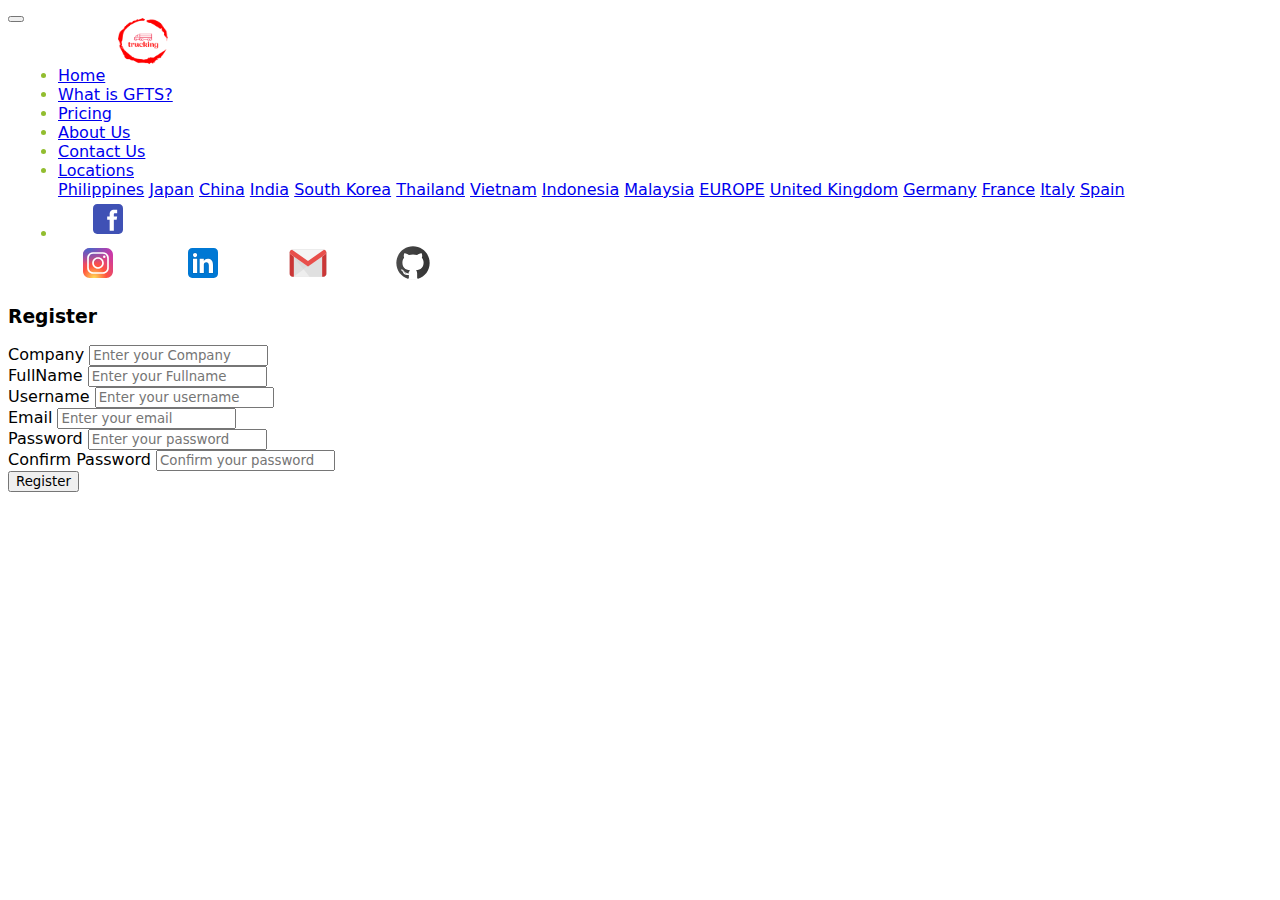
<file: registration.html>
<!DOCTYPE html>
<html lang="en">
<head>
  <meta charset="UTF-8">
  <meta name="viewport" content="width=device-width, initial-scale=1">
  <title>Trucking Fast Logistics</title>
  <link href="https://cdn.jsdelivr.net/npm/bootstrap@5.3.1/dist/css/bootstrap.min.css" rel="stylesheet" integrity="sha384-4bw+/aepP/YC94hEpVNVgiZdgIC5+VKNBQNGCHeKRQN+PtmoHDEXuppvnDJzQIu9" crossorigin="anonymous">
  <script src="https://cdn.jsdelivr.net/npm/bootstrap@5.3.1/dist/js/bootstrap.bundle.min.js" integrity="sha384-HwwvtgBNo3bZJJLYd8oVXjrBZt8cqVSpeBNS5n7C8IVInixGAoxmnlMuBnhbgrkm" crossorigin="anonymous"></script>
  <link rel="stylesheet" href="css/style.css">

</head>
<body class="animation2">
    <section class="container-fluid ">
      <div class="navbar container">
       <div class="card-header fixed-top">
        <button class="navtags navbar-toggler " type="button" data-bs-toggle="collapse" data-bs-target="#navbarNav" aria-controls="navbarNav" aria-expanded="false" aria-label="Toggle navigation">
          <span class=" navbar-toggler-icon"></span>
        </button>
        <ul class="menu4 bg-dark nav" id="navbarNav">
        <img src="assets/scr/logo1.png" class="logo" alt="logo">
         <li class="nav-item dropdown">
          <a class="navtags1 nav-link" href="index.html"   >Home</a>
         </li>
        <li class="nav-item dropdown">
          <a class="navtags1 nav-link" href="index.html">What is GFTS? </a>
        </li>
         <li class="nav-item dropdown">
          <a class="navtags1 nav-link" href="index.html" tabindex="-1">Pricing</a>
        </li>
        <li class="nav-item dropdown">
          <a class="navtags1 nav-link" href="index.html">About Us</a>
        </li>
        <li class="nav-item dropdown">
          <a class="navtags1 nav-link" href="index.html">Contact Us</a>
        </li>
        <li class="nav-item dropdown">
          <a class="navtags1 nav-link dropdown-toggle " href="#" id="navbarDropdown" role="button" data-bs-toggle="dropdown" aria-haspopup="true" aria-expanded="false">
            Locations
          </a>       
          <div class="dropdown-menu row" aria-labelledby="navbarDropdown ">
                       <a class="bg-black dropdown-item col-12 text-bg-danger" href="registration.html">Philippines</a>
                       <a class="bg-black dropdown-item col-12 text-bg-danger" href="registration.html">Japan</a>
                       <a class="bg-black dropdown-item col-12 text-bg-danger" href="registration.html">China</a>
                       <a class="bg-black dropdown-item col-12 text-bg-danger" href="registration.html">India</a>
                       <a class="bg-black dropdown-item col-12 text-bg-danger" href="registration.html">South Korea</a>
                       <a class="bg-black dropdown-item col-12 text-bg-danger" href="registration.html">Thailand</a>
                       <a class="bg-black dropdown-item col-12 text-bg-danger" href="registration.html">Vietnam</a>
                       <a class="bg-black dropdown-item col-12 text-bg-danger" href="registration.html">Indonesia</a>
                       <a class="bg-black dropdown-item col-12 text-bg-danger" href="registration.html">Malaysia</a>
                       <a class="bg-black dropdown-item col-12 text-bg-danger" href="registration.html">EUROPE</a>
                       <a class="bg-black dropdown-item col-12 text-bg-danger" href="registration.html">United Kingdom</a>
                       <a class="bg-black dropdown-item col-12 text-bg-danger" href="registration.html">Germany</a>
                       <a class="bg-black dropdown-item col-12 text-bg-danger" href="registration.html">France</a>
                       <a class="bg-black dropdown-item col-12 text-bg-danger" href="registration.html">Italy</a>
                       <a class="bg-black dropdown-item col-12 text-bg-danger" href="registration.html">Spain</a>
          
        </li>   
        <li class="align-content-end regsicon">  <a href="https://www.facebook.com/Sidmerfroi" class="left-animate regsicon"><svg xmlns="http://www.w3.org/2000/svg" x="0px" y="0px" width="100" height="40" viewBox="0 0 48 48">
          <path fill="#3F51B5" d="M42,37c0,2.762-2.238,5-5,5H11c-2.761,0-5-2.238-5-5V11c0-2.762,2.239-5,5-5h26c2.762,0,5,2.238,5,5V37z"></path><path fill="#FFF" d="M34.368,25H31v13h-5V25h-3v-4h3v-2.41c0.002-3.508,1.459-5.59,5.592-5.59H35v4h-2.287C31.104,17,31,17.6,31,18.723V21h4L34.368,25z"></path></a>
          </svg></li>
          <a href="https://www.instagram.com/heffrrooo/" class="left-animate regsicon"><svg xmlns="http://www.w3.org/2000/svg" x="0px" y="0px" width="100" height="40" viewBox="0 0 48 48">
            <radialGradient id="yOrnnhliCrdS2gy~4tD8ma_Xy10Jcu1L2Su_gr1" cx="19.38" cy="42.035" r="44.899" gradientUnits="userSpaceOnUse"><stop offset="0" stop-color="#fd5"></stop><stop offset=".328" stop-color="#ff543f"></stop><stop offset=".348" stop-color="#fc5245"></stop><stop offset=".504" stop-color="#e64771"></stop><stop offset=".643" stop-color="#d53e91"></stop><stop offset=".761" stop-color="#cc39a4"></stop><stop offset=".841" stop-color="#c837ab"></stop></radialGradient><path fill="url(#yOrnnhliCrdS2gy~4tD8ma_Xy10Jcu1L2Su_gr1)" d="M34.017,41.99l-20,0.019c-4.4,0.004-8.003-3.592-8.008-7.992l-0.019-20	c-0.004-4.4,3.592-8.003,7.992-8.008l20-0.019c4.4-0.004,8.003,3.592,8.008,7.992l0.019,20	C42.014,38.383,38.417,41.986,34.017,41.99z"></path><radialGradient id="yOrnnhliCrdS2gy~4tD8mb_Xy10Jcu1L2Su_gr2" cx="11.786" cy="5.54" r="29.813" gradientTransform="matrix(1 0 0 .6663 0 1.849)" gradientUnits="userSpaceOnUse"><stop offset="0" stop-color="#4168c9"></stop><stop offset=".999" stop-color="#4168c9" stop-opacity="0"></stop></radialGradient><path fill="url(#yOrnnhliCrdS2gy~4tD8mb_Xy10Jcu1L2Su_gr2)" d="M34.017,41.99l-20,0.019c-4.4,0.004-8.003-3.592-8.008-7.992l-0.019-20	c-0.004-4.4,3.592-8.003,7.992-8.008l20-0.019c4.4-0.004,8.003,3.592,8.008,7.992l0.019,20	C42.014,38.383,38.417,41.986,34.017,41.99z"></path><path fill="#fff" d="M24,31c-3.859,0-7-3.14-7-7s3.141-7,7-7s7,3.14,7,7S27.859,31,24,31z M24,19c-2.757,0-5,2.243-5,5	s2.243,5,5,5s5-2.243,5-5S26.757,19,24,19z"></path><circle cx="31.5" cy="16.5" r="1.5" fill="#fff"></circle><path fill="#fff" d="M30,37H18c-3.859,0-7-3.14-7-7V18c0-3.86,3.141-7,7-7h12c3.859,0,7,3.14,7,7v12	C37,33.86,33.859,37,30,37z M18,13c-2.757,0-5,2.243-5,5v12c0,2.757,2.243,5,5,5h12c2.757,0,5-2.243,5-5V18c0-2.757-2.243-5-5-5H18z"></path></a>
            </svg>
            <a href="https://www.linkedin.com/in/froi-sandoval/"class="left-animate regsicon"><svg xmlns="http://www.w3.org/2000/svg" x="0px" y="0px" width="100" height="40" viewBox="0 0 48 48">
              <path fill="#0078d4" d="M42,37c0,2.762-2.238,5-5,5H11c-2.761,0-5-2.238-5-5V11c0-2.762,2.239-5,5-5h26c2.762,0,5,2.238,5,5	V37z"></path><path d="M30,37V26.901c0-1.689-0.819-2.698-2.192-2.698c-0.815,0-1.414,0.459-1.779,1.364	c-0.017,0.064-0.041,0.325-0.031,1.114L26,37h-7V18h7v1.061C27.022,18.356,28.275,18,29.738,18c4.547,0,7.261,3.093,7.261,8.274	L37,37H30z M11,37V18h3.457C12.454,18,11,16.528,11,14.499C11,12.472,12.478,11,14.514,11c2.012,0,3.445,1.431,3.486,3.479	C18,16.523,16.521,18,14.485,18H18v19H11z" opacity=".05"></path><path d="M30.5,36.5v-9.599c0-1.973-1.031-3.198-2.692-3.198c-1.295,0-1.935,0.912-2.243,1.677	c-0.082,0.199-0.071,0.989-0.067,1.326L25.5,36.5h-6v-18h6v1.638c0.795-0.823,2.075-1.638,4.238-1.638	c4.233,0,6.761,2.906,6.761,7.774L36.5,36.5H30.5z M11.5,36.5v-18h6v18H11.5z M14.457,17.5c-1.713,0-2.957-1.262-2.957-3.001	c0-1.738,1.268-2.999,3.014-2.999c1.724,0,2.951,1.229,2.986,2.989c0,1.749-1.268,3.011-3.015,3.011H14.457z" opacity=".07"></path><path fill="#fff" d="M12,19h5v17h-5V19z M14.485,17h-0.028C12.965,17,12,15.888,12,14.499C12,13.08,12.995,12,14.514,12	c1.521,0,2.458,1.08,2.486,2.499C17,15.887,16.035,17,14.485,17z M36,36h-5v-9.099c0-2.198-1.225-3.698-3.192-3.698	c-1.501,0-2.313,1.012-2.707,1.99C24.957,25.543,25,26.511,25,27v9h-5V19h5v2.616C25.721,20.5,26.85,19,29.738,19	c3.578,0,6.261,2.25,6.261,7.274L36,36L36,36z"></path></a>
              </svg>
              <a href="mailto:sidmerfroi@gmail.com" class="left-animate regsicon"> <svg xmlns="http://www.w3.org/2000/svg" x="0px" y="0px" width="100" height="40" viewBox="0 0 48 48">
              <path fill="#e0e0e0" d="M5.5,40.5h37c1.933,0,3.5-1.567,3.5-3.5V11.543c0-1.933-1.567-3.5-3.5-3.5h-37	c-1.933,0-3.5,1.567-3.5,3.5V37C2,38.933,3.567,40.5,5.5,40.5z"></path><path fill="#d9d9d9" d="M44.482,12.759L24,27.763L3.518,12.758c0,0-0.095-0.066-0.236-0.182L26,40.5h16.5 c1.933,0,3.5-1.567,3.5-3.5V11.441c0-0.102-0.021-0.197-0.03-0.296C45.816,12.262,44.482,12.759,44.482,12.759z"></path><path fill="#eee" d="M6.745,40.5H42.5c1.933,0,3.5-1.567,3.5-3.5V11.5L6.745,40.5z"></path><path fill="#e0e0e0" d="M25.745,40.5H42.5c1.933,0,3.5-1.567,3.5-3.5V11.5L18.771,31.616L25.745,40.5z"></path><path fill="#ca3737" d="M3.603,12.759c0,0-1.334-0.938-1.488-2.055c-0.008,0.099-0.03,0.195-0.03,0.296 L2,11.473v17.799V37c0,1.933,1.567,3.5,3.5,3.5H7V15.247L3.603,12.759z"></path><path fill="#ca3737" d="M45.97,11.145c-0.154,1.117-1.488,1.614-1.488,1.614L41,15.31V40.5h1.5 c1.933,0,3.5-1.567,3.5-3.5v-7.729v-17.83C46,11.34,45.979,11.244,45.97,11.145z"></path><path fill="#bcbcbc" d="M3.42,13.31l20.623,14.973L44.665,13.31c0,0,0.937-0.661,1.335-1.531v-0.228	c-0.012-1.996-1.569-3.51-3.5-3.5h-37c-1.933,0-3.5,1.567-3.5,3.5v0.009C2.323,12.536,3.42,13.31,3.42,13.31z"></path><g><path fill="#f5f5f5" d="M42.5,8H24H5.5C3.567,8,2,9.536,2,11.5c0,1.206,1.518,2.258,1.518,2.258L24,28.256 l20.482-14.497c0,0,1.518-1.053,1.518-2.258C46,9.536,44.433,8,42.5,8z"></path><path fill="#e84f4b" d="M43.246,8.082L24,21.5L4.754,8.082C3.18,8.419,2,9.797,2,11.5 c0,1.206,1.518,2.258,1.518,2.258L24,28.256l20.482-14.497c0,0,1.518-1.053,1.518-2.258C46,9.797,44.82,8.419,43.246,8.082z"></path></g></a>
             </svg>
             <a href="https://github.com/Bossfroi"class="left-animate regsicon" > <svg xmlns="http://www.w3.org/2000/svg" x="0px" y="0px" width="100" height="40" viewBox="0 0 48 48">
            <linearGradient id="rL2wppHyxHVbobwndsT6Ca_AZOZNnY73haj_gr1" x1="4" x2="44" y1="23.508" y2="23.508" gradientUnits="userSpaceOnUse"><stop offset="0" stop-color="#4c4c4c"></stop><stop offset="1" stop-color="#343434"></stop></linearGradient><path fill="url(#rL2wppHyxHVbobwndsT6Ca_AZOZNnY73haj_gr1)" d="M24,4C12.954,4,4,12.954,4,24c0,8.887,5.801,16.411,13.82,19.016h12.36	C38.199,40.411,44,32.887,44,24C44,12.954,35.046,4,24,4z"></path><path d="M30.01,41.996L30,36.198c0-0.939-0.22-1.856-0.642-2.687c5.641-1.133,8.386-4.468,8.386-10.177	c0-2.255-0.665-4.246-1.976-5.92c0.1-0.317,0.174-0.645,0.22-0.981c0.188-1.369-0.023-2.264-0.193-2.984l-0.027-0.116	c-0.186-0.796-0.409-1.364-0.418-1.388l-0.111-0.282l-0.111-0.282l-0.302-0.032l-0.303-0.032c0,0-0.199-0.021-0.501-0.021	c-0.419,0-1.04,0.042-1.627,0.241l-0.196,0.066c-0.74,0.249-1.439,0.485-2.417,1.069c-0.286,0.171-0.599,0.366-0.934,0.584	C27.334,12.881,25.705,12.69,24,12.69c-1.722,0-3.365,0.192-4.889,0.571c-0.339-0.22-0.654-0.417-0.942-0.589	c-0.978-0.584-1.677-0.819-2.417-1.069l-0.196-0.066c-0.585-0.199-1.207-0.241-1.626-0.241c-0.302,0-0.501,0.021-0.501,0.021	l-0.302,0.032l-0.3,0.031l-0.112,0.281l-0.113,0.283c-0.01,0.026-0.233,0.594-0.419,1.391l-0.027,0.115	c-0.17,0.719-0.381,1.615-0.193,2.983c0.048,0.346,0.125,0.685,0.23,1.011c-1.285,1.666-1.936,3.646-1.936,5.89	c0,5.695,2.748,9.028,8.397,10.17c-0.194,0.388-0.345,0.798-0.452,1.224c-0.197,0.067-0.378,0.112-0.538,0.137	c-0.238,0.036-0.487,0.054-0.739,0.054c-0.686,0-1.225-0.134-1.435-0.259c-0.313-0.186-0.872-0.727-1.414-1.518	c-0.463-0.675-1.185-1.558-1.992-1.927c-0.698-0.319-1.437-0.502-2.029-0.502c-0.138,0-0.265,0.01-0.376,0.028	c-0.517,0.082-0.949,0.366-1.184,0.78c-0.203,0.357-0.235,0.773-0.088,1.141c0.219,0.548,0.851,0.985,1.343,1.255	c0.242,0.133,0.765,0.619,1.07,1.109c0.229,0.368,0.335,0.63,0.482,0.992c0.087,0.215,0.183,0.449,0.313,0.732	c0.47,1.022,1.937,1.924,2.103,2.023c0.806,0.483,2.161,0.638,3.157,0.683l0.123,0.003c0,0,0.001,0,0.001,0	c0.24,0,0.57-0.023,1.004-0.071v2.613c0.002,0.529-0.537,0.649-1.25,0.638l0.547,0.184C19.395,43.572,21.645,44,24,44	c2.355,0,4.605-0.428,6.703-1.176l0.703-0.262C30.695,42.538,30.016,42.422,30.01,41.996z" opacity=".05"></path><path d="M30.781,42.797c-0.406,0.047-1.281-0.109-1.281-0.795v-5.804c0-1.094-0.328-2.151-0.936-3.052	c5.915-0.957,8.679-4.093,8.679-9.812c0-2.237-0.686-4.194-2.039-5.822c0.137-0.365,0.233-0.75,0.288-1.147	c0.175-1.276-0.016-2.086-0.184-2.801l-0.027-0.116c-0.178-0.761-0.388-1.297-0.397-1.319l-0.111-0.282l-0.303-0.032	c0,0-0.178-0.019-0.449-0.019c-0.381,0-0.944,0.037-1.466,0.215l-0.196,0.066c-0.714,0.241-1.389,0.468-2.321,1.024	c-0.332,0.198-0.702,0.431-1.101,0.694C27.404,13.394,25.745,13.19,24,13.19c-1.762,0-3.435,0.205-4.979,0.61	c-0.403-0.265-0.775-0.499-1.109-0.699c-0.932-0.556-1.607-0.784-2.321-1.024l-0.196-0.066c-0.521-0.177-1.085-0.215-1.466-0.215	c-0.271,0-0.449,0.019-0.449,0.019l-0.302,0.032l-0.113,0.283c-0.009,0.022-0.219,0.558-0.397,1.319l-0.027,0.116	c-0.169,0.715-0.36,1.524-0.184,2.8c0.056,0.407,0.156,0.801,0.298,1.174c-1.327,1.62-1.999,3.567-1.999,5.795	c0,5.703,2.766,8.838,8.686,9.806c-0.395,0.59-0.671,1.255-0.813,1.964c-0.33,0.13-0.629,0.216-0.891,0.256	c-0.263,0.04-0.537,0.06-0.814,0.06c-0.69,0-1.353-0.129-1.69-0.329c-0.44-0.261-1.057-0.914-1.572-1.665	c-0.35-0.51-1.047-1.417-1.788-1.755c-0.635-0.29-1.298-0.457-1.821-0.457c-0.11,0-0.21,0.008-0.298,0.022	c-0.366,0.058-0.668,0.252-0.828,0.534c-0.128,0.224-0.149,0.483-0.059,0.708c0.179,0.448,0.842,0.85,1.119,1.002	c0.335,0.184,0.919,0.744,1.254,1.284c0.251,0.404,0.37,0.697,0.521,1.067c0.085,0.209,0.178,0.437,0.304,0.712	c0.331,0.719,1.353,1.472,1.905,1.803c0.754,0.452,2.154,0.578,2.922,0.612l0.111,0.002c0.299,0,0.8-0.045,1.495-0.135v3.177	c0,0.779-0.991,0.81-1.234,0.81c-0.031,0,0.503,0.184,0.503,0.184C19.731,43.64,21.822,44,24,44c2.178,0,4.269-0.36,6.231-1.003	C30.231,42.997,30.812,42.793,30.781,42.797z" opacity=".07"></path><path fill="#fff" d="M36.744,23.334c0-2.31-0.782-4.226-2.117-5.728c0.145-0.325,0.296-0.761,0.371-1.309	c0.172-1.25-0.031-2-0.203-2.734s-0.375-1.25-0.375-1.25s-0.922-0.094-1.703,0.172s-1.453,0.469-2.422,1.047	c-0.453,0.27-0.909,0.566-1.27,0.806C27.482,13.91,25.785,13.69,24,13.69c-1.801,0-3.513,0.221-5.067,0.652	c-0.362-0.241-0.821-0.539-1.277-0.811c-0.969-0.578-1.641-0.781-2.422-1.047s-1.703-0.172-1.703-0.172s-0.203,0.516-0.375,1.25	s-0.375,1.484-0.203,2.734c0.077,0.562,0.233,1.006,0.382,1.333c-1.31,1.493-2.078,3.397-2.078,5.704	c0,5.983,3.232,8.714,9.121,9.435c-0.687,0.726-1.148,1.656-1.303,2.691c-0.387,0.17-0.833,0.33-1.262,0.394	c-1.104,0.167-2.271,0-2.833-0.333s-1.229-1.083-1.729-1.813c-0.422-0.616-1.031-1.331-1.583-1.583	c-0.729-0.333-1.438-0.458-1.833-0.396c-0.396,0.063-0.583,0.354-0.5,0.563c0.083,0.208,0.479,0.521,0.896,0.75	c0.417,0.229,1.063,0.854,1.438,1.458c0.418,0.674,0.5,1.063,0.854,1.833c0.249,0.542,1.101,1.219,1.708,1.583	c0.521,0.313,1.562,0.491,2.688,0.542c0.389,0.018,1.308-0.096,2.083-0.206v3.75c0,0.639-0.585,1.125-1.191,1.013	C19.756,43.668,21.833,44,24,44c2.166,0,4.243-0.332,6.19-0.984C29.585,43.127,29,42.641,29,42.002v-5.804	c0-1.329-0.527-2.53-1.373-3.425C33.473,32.071,36.744,29.405,36.744,23.334z M11.239,32.727c-0.154-0.079-0.237-0.225-0.185-0.328	c0.052-0.103,0.22-0.122,0.374-0.043c0.154,0.079,0.237,0.225,0.185,0.328S11.393,32.806,11.239,32.727z M12.451,33.482	c-0.081,0.088-0.255,0.06-0.389-0.062s-0.177-0.293-0.096-0.381c0.081-0.088,0.255-0.06,0.389,0.062S12.532,33.394,12.451,33.482z M13.205,34.732c-0.102,0.072-0.275,0.005-0.386-0.15s-0.118-0.34-0.016-0.412s0.275-0.005,0.386,0.15	C13.299,34.475,13.307,34.66,13.205,34.732z M14.288,35.673c-0.069,0.112-0.265,0.117-0.437,0.012s-0.256-0.281-0.187-0.393	c0.069-0.112,0.265-0.117,0.437-0.012S14.357,35.561,14.288,35.673z M15.312,36.594c-0.213-0.026-0.371-0.159-0.353-0.297	c0.017-0.138,0.204-0.228,0.416-0.202c0.213,0.026,0.371,0.159,0.353,0.297C15.711,36.529,15.525,36.62,15.312,36.594z M16.963,36.833c-0.227-0.013-0.404-0.143-0.395-0.289c0.009-0.146,0.2-0.255,0.427-0.242c0.227,0.013,0.404,0.143,0.395,0.289	C17.381,36.738,17.19,36.846,16.963,36.833z M18.521,36.677c-0.242,0-0.438-0.126-0.438-0.281s0.196-0.281,0.438-0.281	c0.242,0,0.438,0.126,0.438,0.281S18.762,36.677,18.521,36.677z"></path></svg></a>
          </div>
      </ul>
    </div>
    </div>
    </div>
  </nav>
    </section>
<section>
    <div class="container mt-5">
        <div class="row justify-content-center">
            <div class="col-md-6">
                <div class="card">
                    <div class="card-header">
                        <h3>Register</h3>
                    </div>
                    <div class="card-body">
                        <form>
                          <div class="form-group">
                            <label for="username">Company</label>
                            <input type="text" class="form-control" id="username" placeholder="Enter your Company">
                        </div>
                            <div class="form-group">
                                <label for="username">FullName</label>
                                <input type="text" class="form-control" id="username" placeholder="Enter your Fullname">
                            </div>
                            <div class="form-group">
                              <label for="username">Username</label>
                              <input type="text" class="form-control" id="username" placeholder="Enter your username">
                          </div>
                            <div class="form-group">
                                <label for="email">Email</label>
                                <input type="email" class="form-control" id="email" placeholder="Enter your email">
                            </div>
                            <div class="form-group">
                                <label for="password">Password</label>
                                <input type="password" class="form-control" id="password" placeholder="Enter your password">
                            </div>
                            <div class="form-group">
                                <label for="confirmPassword">Confirm Password</label>
                                <input type="password" class="form-control" id="confirmPassword" placeholder="Confirm your password">
                            </div>
                            <button type="submit" class="btn btn-primary btn-block">Register</button>
                        </form>
                    </div>
                </div>
            </div>
        </div>
    </div>
    












</section>
    <script src="https://code.jquery.com/jquery-3.6.0.min.js"></script>
    <script src="https://cdn.jsdelivr.net/npm/bootstrap@5.5.0/dist/js/bootstrap.bundle.min.js"></script>

</body>
</html>
</body>
</html>
</file>
<file: css/style.css>
@media (min-width: 768px) and (max-width: 4199.98px) {
  /* No additional styles needed for large screens */
  *{
   
  font-family:system-ui, -apple-system, BlinkMacSystemFont, 'Segoe UI', Roboto, Oxygen, Ubuntu, Cantarell, 'Open Sans', 'Helvetica Neue', sans-serif;
    transition: 0.8s;
 }

 .logo{
  margin-left: 70px;
  width: 50px;
  height: 50px;
  display: flex;
}

@keyframes top {
  0% { transform: scale(1); opacity: 1; }
  50% { transform: scale(1.2); opacity: 0.5; }
  100% { transform: scale(1); opacity: 1; }
}


@keyframes left {
  0% { transform: translateX(0); opacity: 1; }
  50% { transform: translateX(20px); opacity: 0.5; }
  100% { transform: translateX(0); opacity: 1; }
}

/* Apply animations to elements */
.top-animate {
  animation: top 2s ease-in-out infinite;
}

.left-animate {
  animation: left 2s ease-in-out infinite;
}


 .animation2 {
   animation: animationkey 14s linear infinite;
 }
 @keyframes animationkey {
   0% {
     background: linear-gradient(40deg,  #ffffff, #b3b2b2, #ffffff,#b3b2b2,#ffffff, #ffffff, #b3b2b2,#ffffff);
     background-size: 250% 500%;
     background-position: 0% 100%;
   }
 
   50% {
     background: linear-gradient(40deg,  #ffffff, #ffffff, #ffffff,#b3b2b2,#ffffff, #ffffff, #ffffff,#ffffff);
     background-size: 250% 500%;
     background-position: 100% 0%;
   }
   100% {
     background: linear-gradient(40deg,  #ffffff, #ffffff, #b3b2b2,#ffffff,#ffffff, #b3b2b2, #ffffff,#ffffff);
     background-size: 250% 500%;
     background-position: 0% 100%;
   }
 }
 
 .white {
   color: rgb(224, 223, 223);
   margin-left: 10px;
 }
 
 li {
   color: rgb(146, 189, 47);
   margin-left: 10px;
 }
 
 .topnav {
   color: rgb(243, 233, 233);
   margin-left: 10px;
 }
 
 .sansserif {
   font-family: Verdana, Arial, Helvetica, sans-serif;
 }
 .custom-image{  
   width: 100%;
   height: 85vh;
   background-position: center;
   display: flex;
 }
 
 .font{
   font-family:'Times New Roman', Times, serif;
   display: flex;
   text-align: left;
 }
 .aboutimg{
   display: flex;
   position: relative;
   
 }
 
 .navigation{
   margin: 4px;
   transition: background-color 0.6s ease;
  
   flex-grow: inherit;
   
 }
 .navigation:hover {
   background-color: rgb(45, 41, 47);
   
 }
 
 .card:hover{
   transform: translateY(20px);
 
 }
 
 p{
   font-family:'Trebuchet MS', 'Lucida Sans Unicode', 'Lucida Grande', 'Lucida Sans', Arial, sans-serif;
 }
 .menu4 li::after,
.menu4 li::before {
  content: "";
  position: absolute;
  width: 0;
  display: block;
  height: 2px;
  transition: all 0.3s ease;
  background-color: #fff;
}

.menu4 li::after {
  bottom: 0;
  left: 0; 
}

.menu4 li::before {
  top: 0;
  right: 0; 
}

.menu4 li:hover::after,
.menu4 li:hover::before {
  width: 100%; 
}

.navtags{
  display: flex;
  position: absolute;
}
.maps{
   display: flex;
  margin-left: 600px;
  height: 370px;
  width: 40em;

  border-radius:  50px 50px;
  position: absolute;
  color: rgb(11, 1, 1);
}
.figh {
  margin-block: 2rem;
  display: flex;
  justify-content: flex-end;
  align-items: baseline;
  margin-right: 320px;
  color: white;
}

.x-lfooter{
  color: white;
}

}


/* ******************************************************************************************************Phones */

@media (min-width: 350px) and (max-width: 717.98px){
    *{

    transition: 0.8s;
 }

@keyframes top {
  0% { transform: scale(1); opacity: 1; }
  50% { transform: scale(1.2); opacity: 0.5; }
  100% { transform: scale(1); opacity: 1; }
}


@keyframes left {
  0% { transform: translateX(0); opacity: 1; }
  50% { transform: translateX(20px); opacity: 0.5; }
  100% { transform: translateX(0); opacity: 1; }
}

/* Apply animations to elements */
.top-animate {
  animation: top 2s ease-in-out infinite;
}

.left-animate {
  animation: left 2s ease-in-out infinite;
}


 .animation2 {
   animation: animationkey 14s linear infinite;
 }
 @keyframes animationkey {
   0% {
     background: linear-gradient(40deg,  #ffffff, #b3b2b2, #ffffff,#b3b2b2,#ffffff, #ffffff, #b3b2b2,#ffffff);
     background-size: 250% 500%;
     background-position: 0% 100%;
   }
 
   50% {
     background: linear-gradient(40deg,  #ffffff, #ffffff, #ffffff,#b3b2b2,#ffffff, #ffffff, #ffffff,#ffffff);
     background-size: 250% 500%;
     background-position: 100% 0%;
   }
   100% {
     background: linear-gradient(40deg,  #ffffff, #ffffff, #b3b2b2,#ffffff,#ffffff, #b3b2b2, #ffffff,#ffffff);
     background-size: 250% 500%;
     background-position: 0% 100%;
   }
 }
 
 .white {
   color: rgb(224, 223, 223);
   margin-left: 10px;
 }
 
 li {
   color: rgb(146, 189, 47);
   margin-left: 10px;
 }
 
 .topnav {
   color: rgb(243, 233, 233);
   margin-left: 10px;
 }
 
 .sansserif {
   font-family: Verdana, Arial, Helvetica, sans-serif;
 }
 .custom-image{  
   width: 100%;
   height: 85vh;
   background-position: center;
   display: flex;
 }
 
 .font{
   font-family:'Times New Roman', Times, serif;
   display: flex;
   text-align: left;
 }
 .aboutimg{
   display: flex;
   position: relative;
   
 }
 
 .navigation{
   margin: 4px;
   transition: background-color 0.6s ease;
  
   flex-grow: inherit;
   
 }
 .navigation:hover {
   background-color: rgb(45, 41, 47);
   
 }
 
 .card:hover{
   transform: translateY(20px);
 
 }
 
 p{
   font-family:'Trebuchet MS', 'Lucida Sans Unicode', 'Lucida Grande', 'Lucida Sans', Arial, sans-serif;
 }
 .menu4 li::after,
.menu4 li::before {
  content: "";
  position: absolute;
  width: 0;
  display: block;
  height: 2px;
  transition: all 0.3s ease;
  background-color: #da2424;
}

.menu4 li::after {
  bottom: 0;
  left: 0; 
}

.menu4 li::before {
  top: 0;
  right: 0; 
}

.menu4 li:hover::after,
.menu4 li:hover::before {
  width: 100%; 
}

.navtags{
  display: block;
  margin: 10px 0;
  border-radius: 10px;
}
.navtags1{
 display: block;
 justify-items: center;
 padding-top: 0px;
 margin: 0;
 list-style-position: inside;
 justify-self: start;

}
.textfit{
  font-size: 20px;
}
.logo{
height: 20px;
width: 20px;
 align-items: center;
 justify-items: center;
}
.navquery{  
  font-feature-settings: "abvs"
}
.mobile-container {
  max-width: 480px;
  margin: auto;
  background-color: #555;
  height: 500px;
  color: white;
  border-radius: 10px;
}

.topnav {
  overflow: hidden;
  background-color: #333;
  position: relative;
}

.topnav #myLinks {
  display: none;
}

.topnav a {
  float: left;

  text-decoration: none;
  font-size: 17px;
}

.topnav a.icon {
  float: right;
}

.topnav a:hover {

  color: rgb(240, 10, 10);
}

.active {
  color: white;
}
.maps{
   display: flex;
   justify-content: end;
   height: 500px;
   width: 300px;
  padding-top: 60px;
   margin-bottom: 200px;

}


.regsicon{
  height: 20px;
  width: 17px;
   justify-self:center;
   margin: 10px;
   align-items: center;
   text-align: justify;
   display: flex;
}
.bg-dark{
  position: absolute;
} 

.iframe{
  display: flex;
  float: inline-end;
}

.cp{
  width: 240px;
}



}
</file>
